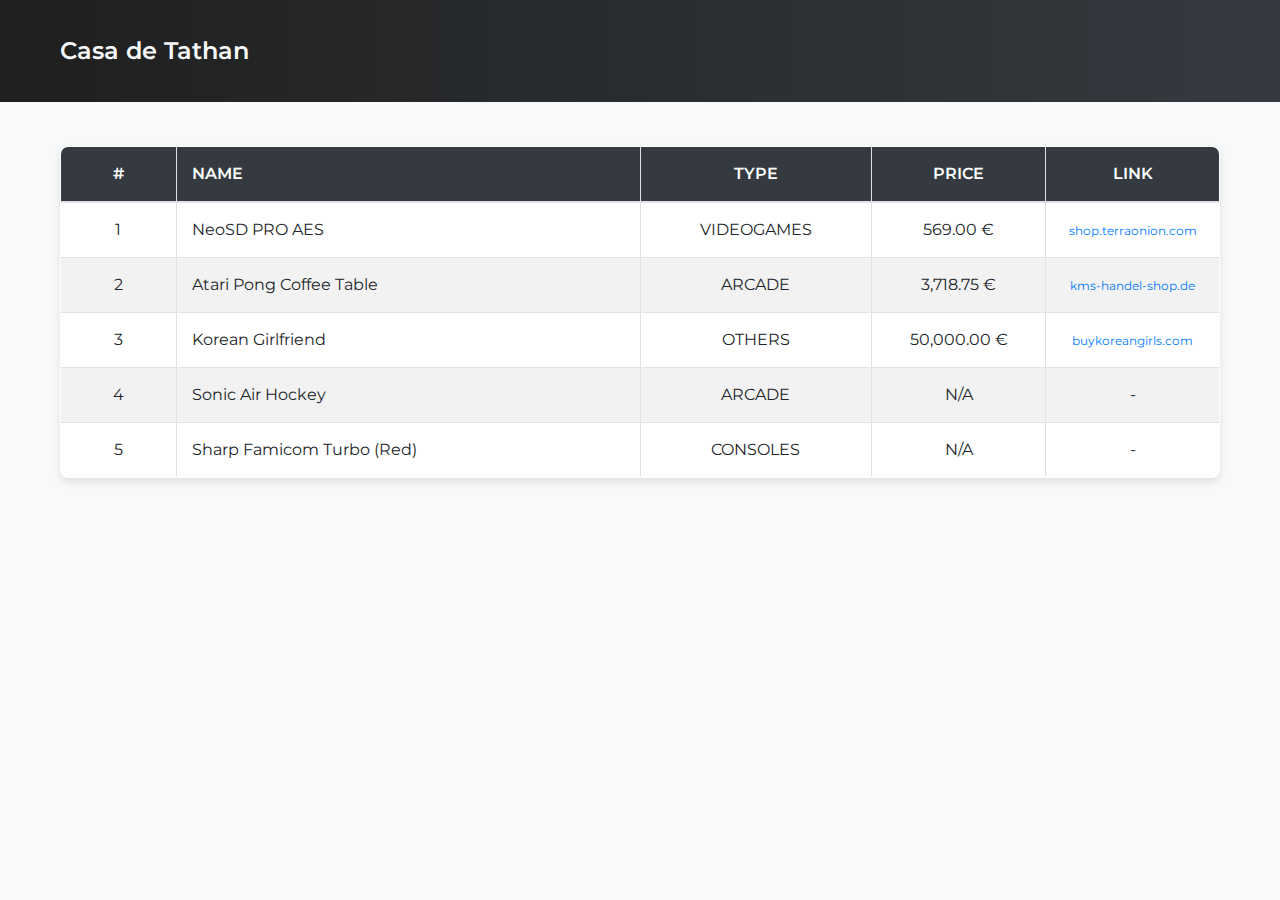
<file: research.html>
<!DOCTYPE html>
<html lang="en">
<head>
  <meta charset="UTF-8">
  <title>Casa de Tathan - Research</title>
  <!-- Responsive Design -->
  <meta name="viewport" content="width=device-width, initial-scale=1.0">
  <!-- Google Fonts -->
  <link rel="preconnect" href="https://fonts.googleapis.com">
  <!-- Bootstrap CSS -->
  <link rel="stylesheet" href="https://stackpath.bootstrapcdn.com/bootstrap/4.5.2/css/bootstrap.min.css">
  <!-- DataTables CSS -->
  <link rel="stylesheet" href="https://cdn.datatables.net/1.10.21/css/jquery.dataTables.min.css">
  <!-- Custom CSS -->
  <link rel="stylesheet" href="style.css">

  <!-- Column width adjustment CSS -->
  <style>
    #research-table {
      table-layout: fixed;
      width: 100%;
    }

    #research-table th:nth-child(1), 
    #research-table td:nth-child(1) {
      width: 50px; /* Small width for row numbers (# column) */
    }

    #research-table th:nth-child(2), 
    #research-table td:nth-child(2) {
      width: 40%; /* Large width for NAME column */
    }

    #research-table th:nth-child(3), 
    #research-table td:nth-child(3) {
      width: 20%; /* Small width for TYPE column */
    }

    #research-table th:nth-child(4), 
    #research-table td:nth-child(4) {
      width: 15%; /* Medium width for PRICE column */
    }

    #research-table th:nth-child(5), 
    #research-table td:nth-child(5) {
      width: 15%; /* Small width for LINKS column */
      text-align: center;
    }

    #research-table th:nth-child(1),
    #research-table th:nth-child(3),
    #research-table th:nth-child(4),
    #research-table td:nth-child(1),
    #research-table td:nth-child(3),
    #research-table td:nth-child(4) {
      text-align: center;
    }

    /* Smaller links inside the Links column */
    #research-table td:nth-child(5) a {
      font-size: 12px; /* Adjust the font size of links */
      padding: 0 5px;  /* Reduce padding between links */
      text-decoration: none; /* Optional: remove underline */
    }

    /* Optional: hover effect for links */
    #research-table td:nth-child(5) a:hover {
      text-decoration: underline; /* Underline on hover */
    }
  </style>
</head>
<body>

  <!-- Navbar -->
  <nav class="navbar navbar-expand-lg navbar-dark bg-dark">
    <div class="container">
      <a class="navbar-brand" href="index.html">Casa de Tathan</a>
    </div>
  </nav>

  <!-- Main Content -->
  <div class="container">
    <!-- Data List for Items -->
    <div id="data-list" class="mt-4">
      <table id="research-table" class="table table-bordered table-hover">
        <!-- Table content dynamically generated by JS -->
      </table>
    </div>
  </div>

  <!-- jQuery -->
  <script src="https://code.jquery.com/jquery-3.5.1.min.js"></script>
  <!-- DataTables JS -->
  <script src="https://cdn.datatables.net/1.10.21/js/jquery.dataTables.min.js"></script>
  <!-- Custom JS -->
  <script src="research.js"></script> <!-- Updated JS file -->
</body>
</html>
</file>
<file: style.css>
/* Import Google Fonts */ 
@import url('https://fonts.googleapis.com/css2?family=Montserrat:wght@400;600&display=swap');

/* Global Styles */
body {
  font-family: 'Montserrat', sans-serif;
  background-color: #f8f9fa;
  color: #343a40;
  margin: 0;
}

.navbar {
  background: linear-gradient(90deg, #1f1f1f, #343a40);
}

.navbar-brand {
  font-weight: 600;
  font-size: 1.5rem;
  color: #f8f9fa !important;
}

.navbar-brand:hover {
  color: #d4d4d4 !important;
}

.container {
  max-width: 1200px;
  margin: 0 auto;
  padding: 20px;
  text-align: center;
}

/* Button Styles */
.btn-block {
  padding: 15px;
  font-size: 1.2rem;
  font-weight: 600;
  border-radius: 8px;
  background-color: #007bff;
  color: #fff;
  border: none;
  transition: background-color 0.3s, transform 0.3s;
}

.btn-block:hover {
  background-color: #0056b3;
  transform: scale(1.05);
}

.btn-block:focus {
  outline: none;
  box-shadow: 0 0 10px rgba(0, 123, 255, 0.5);
}

/* Table Styles */
.table {
  width: 100%;
  margin-top: 20px;
  background-color: #fff;
  border-collapse: collapse;
  border-radius: 8px;
  overflow: hidden;
  box-shadow: 0 4px 8px rgba(0, 0, 0, 0.1);
}

.table thead th {
  background-color: #343a40;
  color: #fff;
  font-weight: 600;
}

.table th,
.table td {
  padding: 15px;
  text-align: left;
  vertical-align: middle;
  border: 1px solid #dee2e6;
}

.table tbody tr:nth-child(even) {
  background-color: #f2f2f2;
}

.table tbody tr:hover {
  background-color: #e9ecef;
  cursor: pointer;
}

/* Center align Category column */
.table th:nth-child(4),
.table td:nth-child(4) {
  text-align: center;
  vertical-align: middle;
}

/* Condition Gradient Styling */
.table td[data-label='Condition'] {
  font-weight: bold;
}

.table td.condition-0 {
  background-color: #f8c8c8; /* Pastel Red */
}
.table td.condition-1 {
  background-color: #f7d1c9; /* Light Pastel Red */
}
.table td.condition-2 {
  background-color: #f6dbcc; /* Very Soft Pink */
}
.table td.condition-3 {
  background-color: #f5e3d0; /* Light Peach */
}
.table td.condition-4 {
  background-color: #f4eccf; /* Pastel Yellow */
}
.table td.condition-5 {
  background-color: #f2f4c9; /* Soft Yellow-Green */
}
.table td.condition-6 {
  background-color: #e6f3cd; /* Light Pastel Green */
}
.table td.condition-7 {
  background-color: #d1e9d1; /* Soft Mint Green */
}
.table td.condition-8 {
  background-color: #bfe0d5; /* Pastel Aquamarine */
}
.table td.condition-9 {
  background-color: #aed8cd; /* Muted Pastel Teal */
}
.table td.condition-10 {
  background-color: #9acfb6; /* Deep Pastel Green */
}

/* Icon Styles */
.icon-true {
  color: #28a745; /* Green color for true values */
}

.icon-false {
  color: #dc3545; /* Red color for false values */
}

/* Center icons */
.table td.icon-cell {
  text-align: center;
}

/* Search Bar Styling */
.dataTables_filter input {
  border-radius: 25px;
  padding: 10px;
  border: 1px solid #ced4da;
  outline: none;
  transition: box-shadow 0.3s ease;
}

.dataTables_filter input:focus {
  box-shadow: 0 0 10px rgba(0, 123, 255, 0.5);
}

/* Responsive Table */
@media (max-width: 768px) {
  .table thead {
    display: none;
  }
  .table, .table tbody, .table tr, .table td {
    display: block;
    width: 100%;
  }
  .table tr {
    margin-bottom: 15px;
    border-bottom: 2px solid #dee2e6;
  }
  .table td {
    text-align: right;
    padding-left: 50%;
    position: relative;
  }
  .table td::before {
    content: attr(data-label);
    position: absolute;
    left: 15px;
    width: calc(50% - 30px);
    text-align: left;
    font-weight: 600;
  }
}

/* Category Tabs */
.nav-tabs .nav-link,
.nav-pills .nav-link {
  border-radius: 5px;
  margin: 5px;
  padding: 10px 15px;
  transition: background-color 0.3s;
}

.nav-tabs .nav-link.active,
.nav-pills .nav-link.active {
  background-color: #007bff;
  color: #fff;
}

.nav-tabs .nav-link:hover,
.nav-pills .nav-link:hover {
  background-color: #0056b3;
  color: #fff;
}

#videogames-section {
  background-color: #fff;
  padding: 30px;
  border-radius: 8px;
  box-shadow: 0 4px 8px rgba(0, 0, 0, 0.1);
  margin-top: 40px;
}

#category-tabs, #manufacturer-tabs, #platform-tabs, #subcategory-tabs {
  justify-content: center;
}

.nav-tabs, .nav-pills {
  background-color: #f8f9fa;
  padding: 10px;
  border-radius: 8px;
  box-shadow: 0 2px 4px rgba(0, 0, 0, 0.1);
}

#data-list {
  margin-top: 30px;
}

/* Center-align the count column */
.table th:first-child,
.table td:first-child {
  text-align: center;
  width: 50px;
}

/* Mobile Version Improvements */
@media (max-width: 480px) {
  .navbar-brand {
    font-size: 1.2rem;
  }
  .container {
    padding: 10px;
  }
  .table td {
    padding: 10px;
    padding-left: 40%;
  }
  .table td::before {
    left: 10px;
    width: calc(40% - 20px);
  }
  .nav-tabs .nav-link,
  .nav-pills .nav-link {
    font-size: 0.9rem;
    padding: 8px;
  }
}

/* Active State Styling */
.nav-link.active {
  font-weight: bold;
}

/* Hide tabs initially */
.d-none {
  display: none;
}

#data-table th:nth-child(1),
#data-table td:nth-child(1) {
  width: 0px !important; /* Small width for the '#' column */
}

#data-table th:nth-child(2),
#data-table td:nth-child(2) {
  width: 250px !important; /* Set 'NAME' to be longer */
}

/* Add !important to the rest as needed */

/* Center align specific columns and set equal width */
.table th:nth-child(3),
.table td:nth-child(3),
.table th:nth-child(5),
.table td:nth-child(5),
.table th:nth-child(6),
.table td:nth-child(6),
.table th:nth-child(7),
.table td:nth-child(7),
.table th:nth-child(8),
.table td:nth-child(8),
.table th:nth-child(9),
.table td:nth-child(9) {
  text-align: center;
  vertical-align: middle;
  table-layout: auto;
  width: 0px; /* Set a fixed width to make these columns smaller */
}
/* 
Something's preventing my css to work..... And I can't get what it is.
It looks like some setting wants the width to be always AT LEAST big enough for the text to fit in.
Which overlaps my settings, even if a case is 0px. 
*/

/* Arcade Item Styles */
.arcade-item {
  margin-bottom: 30px;
}

.arcade-item .card {
  border: none;
  border-radius: 8px;
  overflow: hidden;
  transition: transform 0.3s;
}

.arcade-item .card:hover {
  transform: translateY(-5px);
  box-shadow: 0 8px 16px rgba(0, 0, 0, 0.2);
}

.arcade-item .card-img-top {
  height: 200px;
  object-fit: cover;
}

.arcade-item .card-title {
  font-weight: 600;
  font-size: 1.2rem;
  margin-bottom: 10px;
}

.arcade-item .card-text {
  font-size: 1rem;
}

/* Responsive adjustments */
@media (max-width: 768px) {
  .arcade-item .card-img-top {
    height: 150px;
  }
}

#type-tabs {
  display: flex;
  justify-content: center;
}

/* Center the type menu (Artbook, Manga, etc.) */
#book-type-tabs {
  display: flex;
  justify-content: center;
}

/* Make all book table columns equal width */
#book-data-table {
  table-layout: fixed;
  width: 100%;
}

#book-data-table th, #book-data-table td {
  text-align: center; /* Optional: Centers the text in each column */
}

#book-data-table {
  table-layout: fixed;
  width: 100%;
}

#book-data-table th, #book-data-table td {
  white-space: nowrap; /* Prevent text from wrapping */
  overflow: hidden;    /* Hide overflow if content is too large */
  text-overflow: ellipsis; /* Show ellipsis for overflowing text */
}

#book-data-table th:nth-child(2), #book-data-table td:nth-child(2) {
  width: 25%; /* Give 'NAME' more space */
}

#book-data-table th:nth-child(3), #book-data-table td:nth-child(3),
#book-data-table th:nth-child(5), #book-data-table td:nth-child(5),
#book-data-table th:nth-child(6), #book-data-table td:nth-child(6) {
  width: 15%; /* Equal width for other important columns */
}

#book-data-table th:nth-child(4), #book-data-table td:nth-child(4),
#book-data-table th:nth-child(7), #book-data-table td:nth-child(7),
#book-data-table th:nth-child(8), #book-data-table td:nth-child(8) {
  width: 10%; /* Smaller width for less important columns */
}

#book-data-table td {
  overflow: hidden;
  text-overflow: ellipsis;
  white-space: nowrap;
}

@media (max-width: 768px) {
  #book-data-table, #book-data-table tbody, #book-data-table tr, #book-data-table td {
    display: block;
    width: 100%;
  }
  
  #book-data-table td {
    padding-left: 50%;
    position: relative;
  }
  
  #book-data-table td::before {
    content: attr(data-label);
    position: absolute;
    left: 10px;
    font-weight: bold;
  }
}

#book-data-table th:nth-child(2), #book-data-table td:nth-child(2) {
  width: 25%; /* Set a reasonable width for 'NAME' */
  white-space: normal; /* Allow text to wrap */
  word-wrap: break-word; /* Ensure words wrap properly */
  text-align:left;
}

/* Initially, table rows are at normal height */
#book-data-table tbody tr {
  transition: all 0.3s ease-in-out; /* Add smooth animation */
  cursor: pointer; /* Change cursor to pointer on hover */
}

/* Expanded row style */
#book-data-table tbody tr.expandable-row {
  height: auto; /* Allows the row to expand to fit all content */
}

/* Optionally, add a highlight when expanded */
#book-data-table tbody tr.expandable-row {
  background-color: #f0f8ff; /* Light background when expanded */
}
</file>
